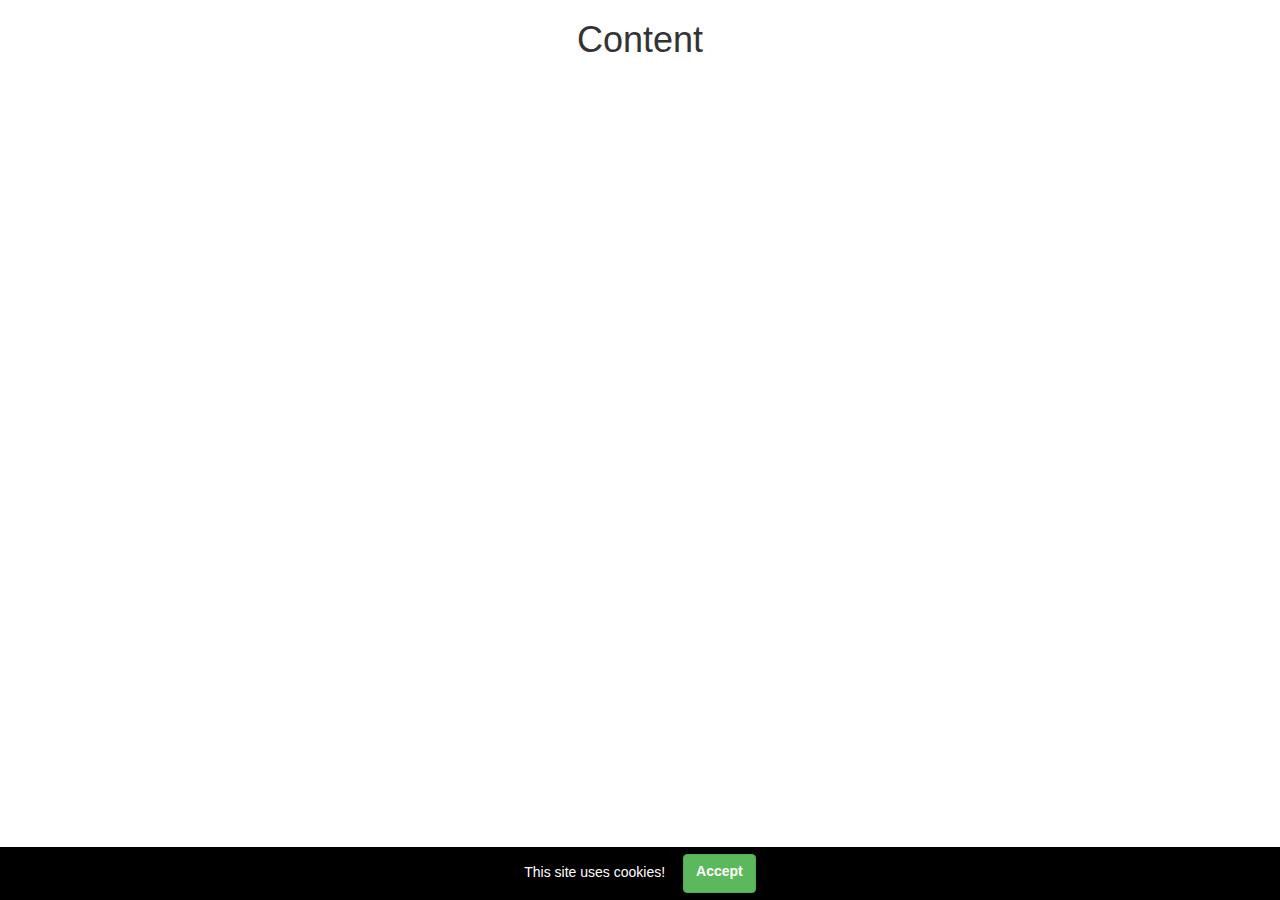
<file: DAY.01/exercises/cookie-practice-original.html>
<!DOCTYPE html>
<html lang="en">

<head>
  <meta charset="UTF-8">
  <meta name="viewport" content="width=device-width, initial-scale=1.0">
  <title>Document</title>
  <link rel="stylesheet" href="https://cdnjs.cloudflare.com/ajax/libs/twitter-bootstrap/3.3.7/css/bootstrap.min.css" />
  <style>
    #cookie {
      position: fixed;
      display: block;
      left: 0;
      right: 0;
      bottom: 0;
      margin: 0;
      padding: 0;
    }

    #cookie input {
      display: none;
    }

    #cookie input:not(:checked)~span::before {
      content: "This site uses cookies!";
      display: inline;
    }

    #cookie input:checked~* {
      display: none;
      pointer-events: none;
    }

    #cookie {
      color: white;
      background-color: black;
      text-align: center;
    }

    #cookie>* {
      margin: 0.5em;
    }

    h1 {
      text-align: center;
    }
  </style>
</head>

<body>
  <!-- You can put this div anywhere -->
  <div id="cookie">
    <input type="checkbox" id="accept" />
    <!-- Put text in CSS so search engines don't index it
       This is optional! -->
    <span></span>
    <div class="btn btn-success"><label for="accept">Accept</label></div>
  </div>
  <h1>Content</h1>

  <!-- Source: https://codepen.io/BrainStone/pen/WoEjaL -->
</body>

</html>
</file>
